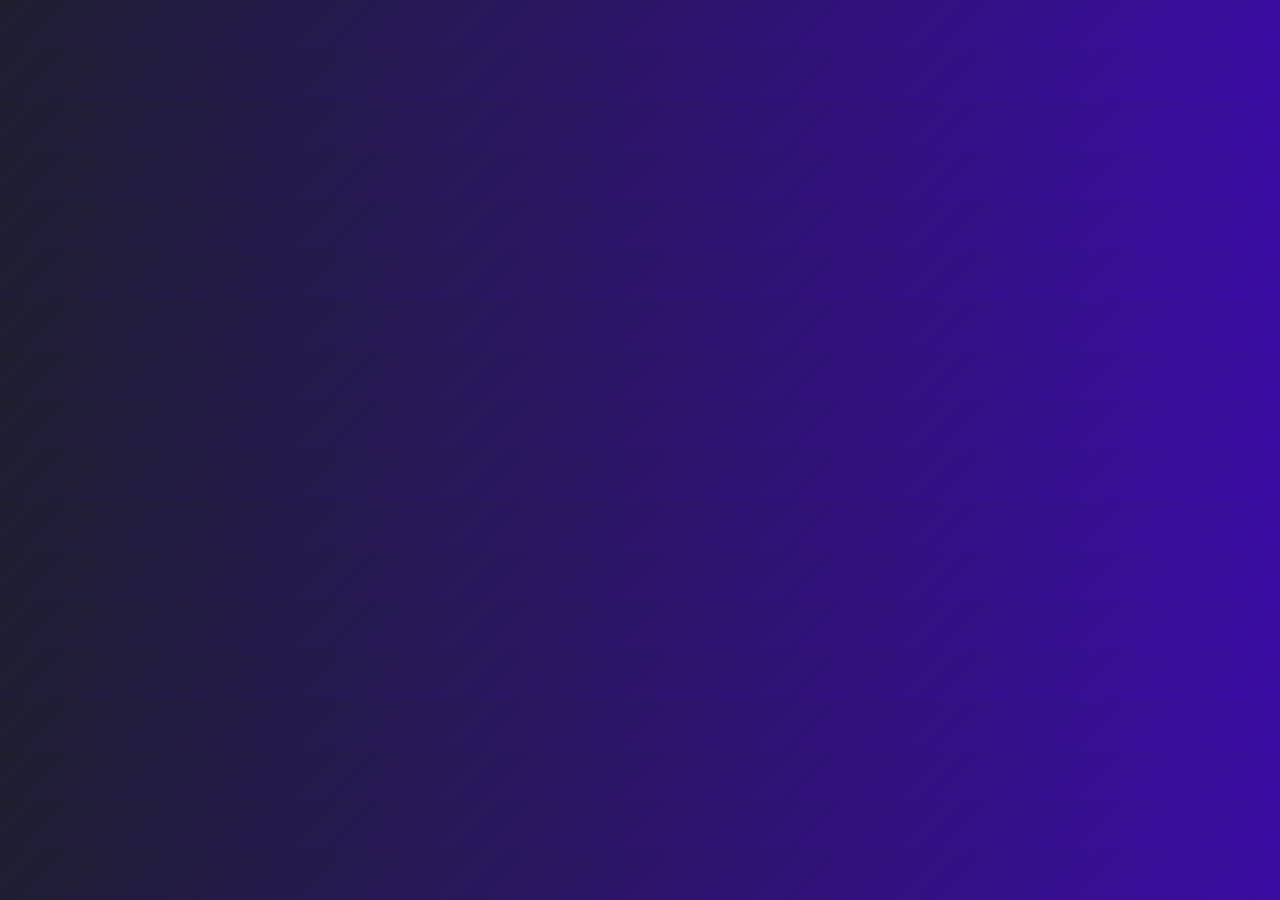
<file: product.html>
<!DOCTYPE html>
<html>
<head>
  <title>Products</title>
  <link rel="stylesheet" href="style.css">
</head>
<body>

<h2 id="title" style="text-align:center;"></h2>
<div id="productList" class="app-grid"></div>

<script src="products.js"></script>
</body>
</html>
</file>
<file: style.css>
body {
  margin: 0;
  font-family: 'Poppins', sans-serif;
  background: linear-gradient(135deg, #1e1e2f, #3a0ca3);
  color: white;
}

/* Header */
.header {
  text-align: center;
  padding: 12px;
  position: relative;
  background: rgba(255,255,255,0.06);
  backdrop-filter: blur(12px);
}

/* Menu */
.menu {
  position: absolute;
  left: 15px;
  top: 18px;
  font-size: 26px;
  cursor: pointer;
}

/* Brand */
.brand {
  display: flex;
  justify-content: center;
  align-items: center;
  gap: 10px;
}

.logo {
  width: 42px;
}

/* Glow Text */
.glow-text {
  background: linear-gradient(90deg, #fff, #a855f7, #fff);
  background-size: 200%;
  -webkit-background-clip: text;
  color: transparent;
  animation: glow 3s linear infinite;
}

@keyframes glow {
  100% { background-position: 200%; }
}

/* Location */
.location {
  color: #ffb3ff;
  cursor: pointer;
  font-size: 14px;
}

/* Search */
.search-box {
  display: flex;
  margin: 15px;
}

.search-box input {
  flex: 1;
  padding: 12px;
  border-radius: 25px 0 0 25px;
  border: none;
  outline: none;
}

.search-box button {
  padding: 12px;
  border: none;
  background: linear-gradient(90deg, #7b2ff7, #a4508b);
  color: white;
  border-radius: 0 25px 25px 0;
}

/* Grid */
.app-grid {
  display: grid;
  grid-template-columns: repeat(3, 1fr);
  gap: 15px;
  padding: 15px;
}

/* Cards */
.app-card {
  aspect-ratio: 1/1;

  display: flex;
  flex-direction: column;
  justify-content: center;
  align-items: center;

  border-radius: 20px;

  background: rgba(255,255,255,0.08);
  backdrop-filter: blur(12px);

  border: 1px solid rgba(255,255,255,0.2);

  box-shadow: 0 6px 15px rgba(0,0,0,0.25);

  transition: 0.25s;
}

/* Icon */
.app-card img {
  width: 50px;
}

/* Text */
.app-card p {
  margin-top: 8px;
  font-size: 13px;
}

/* Touch */
.app-card:active {
  transform: scale(0.92);
}

/* Sidebar */
.sidebar {
  position: fixed;
  top: 0;
  left: -270px;
  width: 260px;
  height: 100%;

  background: rgba(255,255,255,0.08);
  backdrop-filter: blur(20px);

  border-right: 1px solid rgba(255,255,255,0.2);

  transition: 0.4s;
  z-index: 2000;
}

.sidebar.active {
  left: 0;
}

/* Sidebar Header FIX */
.side-header {
  text-align: center;
  padding-top: 60px;   /* FIXED */
  margin-bottom: 20px;
}

.side-header img {
  width: 70px;
  border-radius: 50%;
  margin-bottom: 10px;
}

/* Sidebar links */
.sidebar a {
  display: block;
  margin: 10px;
  padding: 14px;
  border-radius: 12px;

  color: white;
  text-decoration: none;

  background: rgba(255,255,255,0.08);
  border: 1px solid rgba(255,255,255,0.1);

  transition: 0.3s;
}

.sidebar a:hover {
  background: linear-gradient(90deg, #7b2ff7, #a4508b);
}

/* Close button FIX */
.close-btn {
  position: absolute;
  top: 15px;
  right: 15px;
  font-size: 20px;
  cursor: pointer;
  z-index: 2100;
}

/* Overlay */
#overlay {
  position: fixed;
  top: 0;
  left: 0;
  width: 100%;
  height: 100%;

  background: rgba(0,0,0,0.4);

  display: none;
  z-index: 1500;
}

#overlay.active {
  display: block;
}

/* No Result */
#noResult {
  text-align: center;
  display: none;
  margin-top: 10px;
}
</file>
